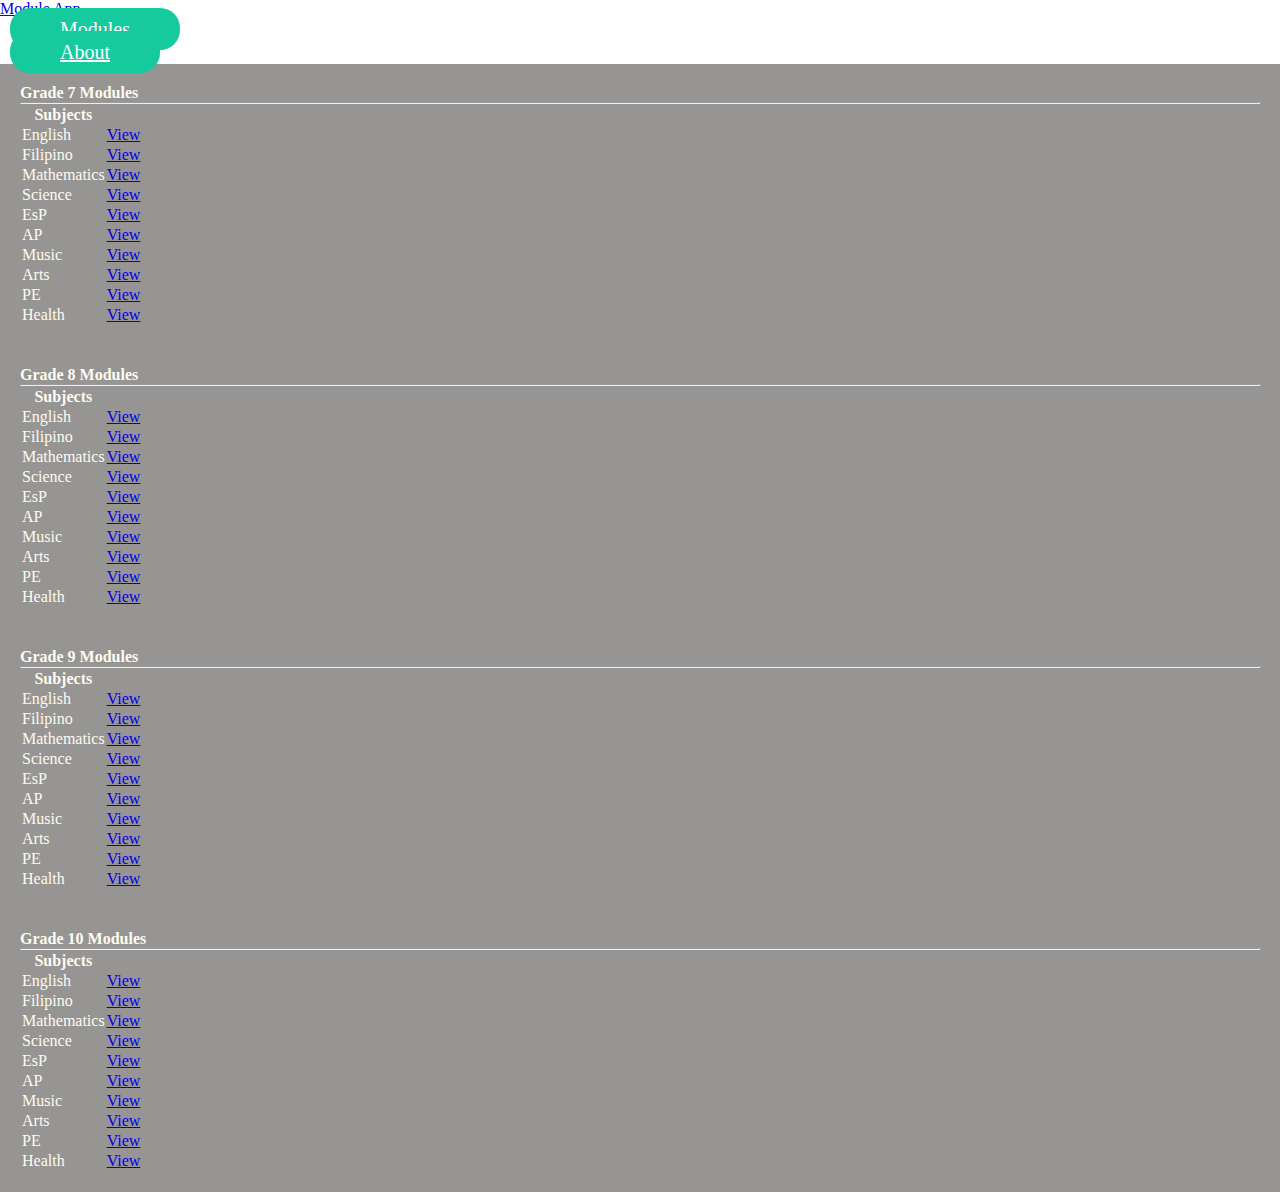
<file: mod.html>
<!doctype html>
<html lang="en">
  <head>
    <meta charset="utf-8">
    <meta name="viewport" content="width=device-width, initial-scale=1, shrink-to-fit=no">
    <meta name="description" content="">
    <meta name="author" content="Mark Otto, Jacob Thornton, and Bootstrap contributors">
    <meta name="generator" content="Hugo 0.80.0">
    <title>Modules</title>
    <link rel="stylesheet" href="https://cdn.jsdelivr.net/npm/bootstrap@4.6.0/dist/css/bootstrap.min.css" integrity="sha384-B0vP5xmATw1+K9KRQjQERJvTumQW0nPEzvF6L/Z6nronJ3oUOFUFpCjEUQouq2+l" crossorigin="anonymous">
    <link rel="stylesheet" href="style.css">
    

   
</head>
<body>
    <nav class="navbar navbar-expand-lg navbar-light bg-light">
        <a class="navbar-brand" href="index.html">Module App</a>
        <button class="navbar-toggler" type="button" data-toggle="collapse" data-target="#navbarNav" aria-controls="navbarNav" aria-expanded="false" aria-label="Toggle navigation">
          <span class="navbar-toggler-icon"></span>
        </button>
        <div class="collapse navbar-collapse" id="navbarNav">
          <ul class="navbar-nav">
           
            <li class="nav-item">
              <a class="nav-link" href="mod.html">Modules</a>
            </li>
            <li class="nav-item">
              <a class="nav-link" href="about.html">About</a>
            </li>
            
          </ul>
        </div>
      </nav>


      <div class="container">
          <div class="row">
              <div class="col-12 col-sm-6 modBox">
                  <h4>Grade 7 Modules</h4>
                  <hr>
                  <table class="table table-dark">
                    <thead>
                      <tr>
                        
                        <th scope="col">Subjects</th>
                        <th scope="col"></th>
                        <th scope="col"></th>
                      </tr>
                    </thead>
                    <tbody>
                      <tr>
                        <td>English</td>
                        <td><a href="https://drive.google.com/file/d/1I-a_5_sNTT8ZHY-9PxEyQbn3zsZzdTIa/view?usp=sharing" class="btn btn-primary">View</a></td>
                        
                      </tr>
                      <tr>
                        <td>Filipino</td>
                        <td><a href="https://drive.google.com/file/d/15xVjNRSQgsshSB0BC4ZgZMLGxsGgvFjn/view?usp=sharing" class="btn btn-primary">View</a></td>
                       
                      </tr>
                      <tr>
                        <td>Mathematics</td>
                        <td><a href="https://drive.google.com/file/d/11Fs0wK9wyVOdAhWF41Pb5tAenZG1xnZq/view?usp=sharing" class="btn btn-primary">View</a></td>
                        
                      </tr>
                      <tr>
                        <td>Science</td>
                        <td><a href="https://drive.google.com/file/d/18PwHwZII-i0r_OSWor-iCpMrtKw6Sk2e/view?usp=sharing" class="btn btn-primary">View</a></td>
                        
                      </tr>
                      <tr>
                        <td>EsP</td>
                        <td><a href="https://drive.google.com/file/d/1ScvPsQHAX2vvVi49gDbdJQgjA7cZRhGY/view?usp=sharing" class="btn btn-primary">View</a></td>
                        
                      </tr>
                      <tr>
                        <td>AP</td>
                        <td><a href="https://drive.google.com/file/d/1M1ySg-ploGNRSXsz5C6Dn2CsJCzev9NT/view?usp=sharing" class="btn btn-primary">View</a></td>
                        
                      </tr>
                      <tr>
                        <td>Music</td>
                        <td><a href="https://drive.google.com/file/d/1MpAnu9fMBNONhQLQBEOZO3r37Pv5pYIV/view?usp=sharing" class="btn btn-primary">View</a></td>
                        
                      </tr>
                      <tr>
                        <td>Arts</td>
                        <td><a href="https://drive.google.com/file/d/1hQmc5yfbQfceLn7vyvkNb3HK2Cn1QZID/view?usp=sharing" class="btn btn-primary">View</a></td>
                        
                      </tr>
                      <tr>
                        <td>PE</td>
                        <td><a href="https://drive.google.com/file/d/1KY-Bejnzl3AfEKAy3-KXmLwluYbqIOmJ/view?usp=sharing" class="btn btn-primary">View</a></td>
                        
                      </tr>
                      <tr>
                        <td>Health</td>
                        <td><a href="https://drive.google.com/file/d/1VLAxl2RmkmSizdJxxiQj4i24TL-v0yqh/view?usp=sharing" class="btn btn-primary">View</a></td>
                        
                      </tr>
                    
                    </tbody>
                  </table>
                 
              </div>
              <div class="col-12 col-sm-6 modBox">
                <h4>Grade 8 Modules</h4>
                  <hr>
                  <table class="table table-dark">
                    <thead>
                      <tr>
                        
                        <th scope="col">Subjects</th>
                        <th scope="col"></th>
                        <th scope="col"></th>
                      </tr>
                    </thead>
                    <tbody>
                      <tr>
                        <td>English</td>
                        <td><a href="https://drive.google.com/file/d/11JeNpvigYQ4wIbMRaKi6wStZeFk_AdeN/view?usp=sharing" class="btn btn-primary">View</a></td>
                        
                      </tr>
                      <tr>
                        <td>Filipino</td>
                        <td><a href="https://drive.google.com/file/d/19ZDX-fOvOmVHZ8K4DTuJR3a0FsrhBFbE/view?usp=sharing" class="btn btn-primary">View</a></td>
                       
                      </tr>
                      <tr>
                        <td>Mathematics</td>
                        <td><a href="https://drive.google.com/file/d/1_A9Vdt6nyg4GavfOcyDTOQdXva3WCA0P/view?usp=sharing" class="btn btn-primary">View</a></td>
                        
                      </tr>
                      <tr>
                        <td>Science</td>
                        <td><a href="https://drive.google.com/file/d/1kzkXQY93uVgojkSGiSrIWZX9ud6XqkJ0/view?usp=sharing" class="btn btn-primary">View</a></td>
                        
                      </tr>
                      <tr>
                        <td>EsP</td>
                        <td><a href="https://drive.google.com/file/d/1ZFIMEnKBVdvPVUt9WOzbKBUmKnutNjOd/view?usp=sharing" class="btn btn-primary">View</a></td>
                        
                      </tr>
                      <tr>
                        <td>AP</td>
                        <td><a href="https://drive.google.com/file/d/17AHQuvQBCtZDQ3F69405i8sdvYcK8nmK/view?usp=sharing" class="btn btn-primary">View</a></td>
                        
                      </tr>
                      <tr>
                        <td>Music</td>
                        <td><a href="https://drive.google.com/file/d/14ZdPaMXeSua7OSRA9jcUN9lB3j7bDY6t/view?usp=sharing" class="btn btn-primary">View</a></td>
                        
                      </tr>
                      <tr>
                        <td>Arts</td>
                        <td><a href="https://drive.google.com/file/d/1WqgI8rwx2hHyN0YyN-taOhMJzxk8NEnN/view?usp=sharing" class="btn btn-primary">View</a></td>
                        
                      </tr>
                      <tr>
                        <td>PE</td>
                        <td><a href="https://drive.google.com/file/d/1qtjc5exbwwKxe98lVzuT7s7CvFORwOR5/view?usp=sharing" class="btn btn-primary">View</a></td>
                        
                      </tr>
                      <tr>
                        <td>Health</td>
                        <td><a href="https://drive.google.com/file/d/1JJhW8Q5A-7keZded0-BVNTMqtcaZ8foc/view?usp=sharing" class="btn btn-primary">View</a></td>
                        
                      </tr>
                    
                    </tbody>
                  </table>


            </div>
            <div class="col-12 col-sm-6 modBox">
                <h4>Grade 9 Modules</h4>
                  <hr>

                  <table class="table table-dark">
                    <thead>
                      <tr>
                        
                        <th scope="col">Subjects</th>
                        <th scope="col"></th>
                        <th scope="col"></th>
                      </tr>
                    </thead>
                    <tbody>
                      <tr>
                        <td>English</td>
                        <td><a href="https://drive.google.com/file/d/16LF12pf94n-axDe2xwTaPk2KmPa4z3jd/view?usp=sharing" class="btn btn-primary">View</a></td>
                        
                      </tr>
                      <tr>
                        <td>Filipino</td>
                        <td><a href="https://drive.google.com/file/d/1WyiPqbZeDXPyZqAV1xkCObY8hSHIeyBA/view?usp=sharing" class="btn btn-primary">View</a></td>
                       
                      </tr>
                      <tr>
                        <td>Mathematics</td>
                        <td><a href="https://drive.google.com/file/d/1j5tmhHr0twcwHQDzNC0vavLsxPVhCwOO/view?usp=sharing" class="btn btn-primary">View</a></td>
                        
                      </tr>
                      <tr>
                        <td>Science</td>
                        <td><a href="https://drive.google.com/file/d/1cvBUOnR6nLRW5IPluNR9QcUbed_fCje8/view?usp=sharing" class="btn btn-primary">View</a></td>
                        
                      </tr>
                      <tr>
                        <td>EsP</td>
                        <td><a href="https://drive.google.com/file/d/1Jrm-foJQJgX8n0NyztGnuRC7xneKH3eB/view?usp=sharing" class="btn btn-primary">View</a></td>
                        
                      </tr>
                      <tr>
                        <td>AP</td>
                        <td><a href="#" class="btn btn-primary">View</a></td>
                        
                      </tr>
                      <tr>
                        <td>Music</td>
                        <td><a href="https://drive.google.com/file/d/1ePR7HBbaUjQq3PszuSDyKWxhOqQ_m58Y/view?usp=sharing" class="btn btn-primary">View</a></td>
                        
                      </tr>
                      <tr>
                        <td>Arts</td>
                        <td><a href="https://drive.google.com/file/d/1udPYdBHCep1Cz31kwDvXd4PZ8Rh67A5y/view?usp=sharing" class="btn btn-primary">View</a></td>
                        
                      </tr>
                      <tr>
                        <td>PE</td>
                        <td><a href="https://drive.google.com/file/d/1vpovW2NO0HV1EtRjBLHuCU3Gt7Wnn1w0/view?usp=sharing" class="btn btn-primary">View</a></td>
                        
                      </tr>
                      <tr>
                        <td>Health</td>
                        <td><a href="https://drive.google.com/file/d/1611m8yxx3_0Bz4x1hm096yTyUEnVOQxn/view?usp=sharing" class="btn btn-primary">View</a></td>
                        
                      </tr>
                    
                    </tbody>
                  </table>


            </div>
            <div class="col-12 col-sm-6 modBox">
                <h4>Grade 10 Modules</h4>
                  <hr>


                  <table class="table table-dark">
                    <thead>
                      <tr>
                        
                        <th scope="col">Subjects</th>
                        <th scope="col"></th>
                        <th scope="col"></th>
                      </tr>
                    </thead>
                    <tbody>
                      <tr>
                        <td>English</td>
                        <td><a href="https://drive.google.com/file/d/1WyfCDRhwCFWlgapXsxd40W09J8cHQY4t/view?usp=sharing" class="btn btn-primary">View</a></td>
                        
                      </tr>
                      <tr>
                        <td>Filipino</td>
                        <td><a href="https://drive.google.com/file/d/1GzJUdkJlz84XAAzJ0ZGGC11M6nxPSiDn/view?usp=sharing" class="btn btn-primary">View</a></td>
                       
                      </tr>
                      <tr>
                        <td>Mathematics</td>
                        <td><a href="https://drive.google.com/file/d/1gAUkpCnHzbVdVf1l5izr7cItRbDjXdUo/view?usp=sharing" class="btn btn-primary">View</a></td>
                        
                      </tr>
                      <tr>
                        <td>Science</td>
                        <td><a href="https://drive.google.com/file/d/13JAujghopE1iUnY8BsSU42tVuhvsYUw7/view?usp=sharing" class="btn btn-primary">View</a></td>
                        
                      </tr>
                      <tr>
                        <td>EsP</td>
                        <td><a href="https://drive.google.com/file/d/12MGGbrRZSAROfrcc5CcdXrB72IOY-S35/view?usp=sharing" class="btn btn-primary">View</a></td>
                        
                      </tr>
                      <tr>
                        <td>AP</td>
                        <td><a href="https://drive.google.com/file/d/1DaicJn749HlwBSA8w7sh9kHSC-CLdx-G/view?usp=sharing" class="btn btn-primary">View</a></td>
                        
                      </tr>
                      <tr>
                        <td>Music</td>
                        <td><a href="https://drive.google.com/file/d/1IrqycJTe7CkX6RRP1TQSMwl8tAiOXnHc/view?usp=sharing" class="btn btn-primary">View</a></td>
                        
                      </tr>
                      <tr>
                        <td>Arts</td>
                        <td><a href="https://drive.google.com/file/d/1ktEttfE6cNc5v8m3BhV0XYpgNn9orjlR/view?usp=sharing" class="btn btn-primary">View</a></td>
                        
                      </tr>
                      <tr>
                        <td>PE</td>
                        <td><a href="https://drive.google.com/file/d/1bvExmx2YSr3Zq2PZIEpfVkfJi638SUm1/view?usp=sharing" class="btn btn-primary">View</a></td>
                        
                      </tr>
                      <tr>
                        <td>Health</td>
                        <td><a href="https://drive.google.com/file/d/1Ok6FfrOs30Ub-KTWgY6R3PZdLdCR-w_v/view?usp=sharing" class="btn btn-primary">View</a></td>
                        
                      </tr>
                    
                    </tbody>
                  </table>
            </div>

            
          </div>
      </div>













      <script src="https://code.jquery.com/jquery-3.5.1.slim.min.js" integrity="sha384-DfXdz2htPH0lsSSs5nCTpuj/zy4C+OGpamoFVy38MVBnE+IbbVYUew+OrCXaRkfj" crossorigin="anonymous"></script>
<script src="https://cdn.jsdelivr.net/npm/popper.js@1.16.1/dist/umd/popper.min.js" integrity="sha384-9/reFTGAW83EW2RDu2S0VKaIzap3H66lZH81PoYlFhbGU+6BZp6G7niu735Sk7lN" crossorigin="anonymous"></script>
<script src="https://cdn.jsdelivr.net/npm/bootstrap@4.6.0/dist/js/bootstrap.min.js" integrity="sha384-+YQ4JLhjyBLPDQt//I+STsc9iw4uQqACwlvpslubQzn4u2UU2UFM80nGisd026JF" crossorigin="anonymous"></script>
   
</body>
</html>
</file>
<file: style.css>
*{
    margin: 0;
    padding: 0;
    box-sizing: border-box;
}
html{
    height: 100%;
}
body{
    background-image: url("https://www.gradelink.com/wp-content/uploads/2019/03/StudentsWithTablets.jpg");
    background-repeat: no-repeat;
    background-position: center;
    background-size: cover;
    height: 100%;
}

main{
    background-color: rgba(255,255,255,0.3);
    height: 70vh;
    display: flex !important;
    flex-direction: column;
    justify-content: center;
    align-items: center;
    
    padding: 50px;
    padding-top: 120px;
    
    
    
}
.masthead-brand {
    text-shadow: 2px 2px floralwhite;
    font-size: 50px;
}
.nav-link{
    background-color: rgb(21, 202, 157);
    margin: 10px;
    color: white;
    border-radius: 20px;
    font-size: 20px;
    padding: 10px 50px;
    text-align: center;
}

.modBox{
    background-color: rgba(139, 137, 135, 0.9);
    height: 100%;
    padding: 20px;
    color: floralwhite;
}
</file>
